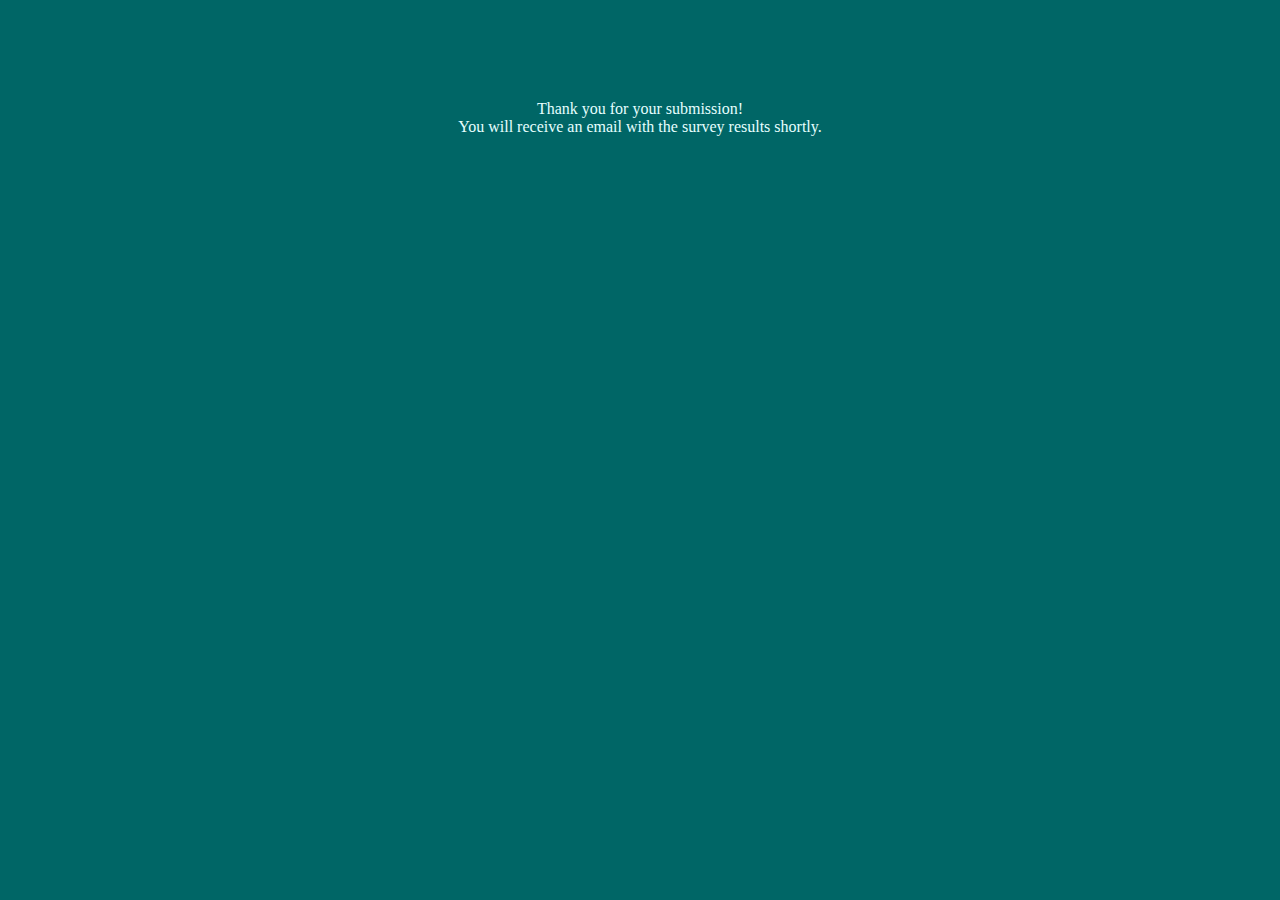
<file: templates/sucess.html>
<!DOCTYPE html>
<html lang="en">
  <title> Data Collector App</title>
  <head>
        <link rel="stylesheet" type="text/css" href="../static/style/main.css">

  </head>
    <body>
      <div class="container">
        <p>  Thank you for your submission! <br>
          You will receive an email with the survey results shortly.
        </p>
      </div>
    </body>
</html>
</file>
<file: static/style/main.css>
html,body{
	margin: 0;
	height: 100%;
	background-color: #006666

}
.container{
	margin: 0 auto;
	width:100%;
	height: 100%;
    text-align: center;
	color:#e6ffff;
	overflow: hidden;
}
.container h1{
	font-family: Arial,sans-serif;
	font-size: 30px;
	margin-top:80px;
	color: #DDCCEE

}
.container form{
	margin: 30px;

}
.container input{
	width: 350px;
	height: 12px;
	font-size:12px;
	margin: 2px;
	padding:20px;
	transition: all 0.2s ease-in-out;
}
.container button{
	width:70px;
	height:30px;
	background-color: steelblue;

}
.container p {
    margin:100px;
}
.message{
    font-size:15px;
    color:#ff9999;
    font-family:
}
</file>
